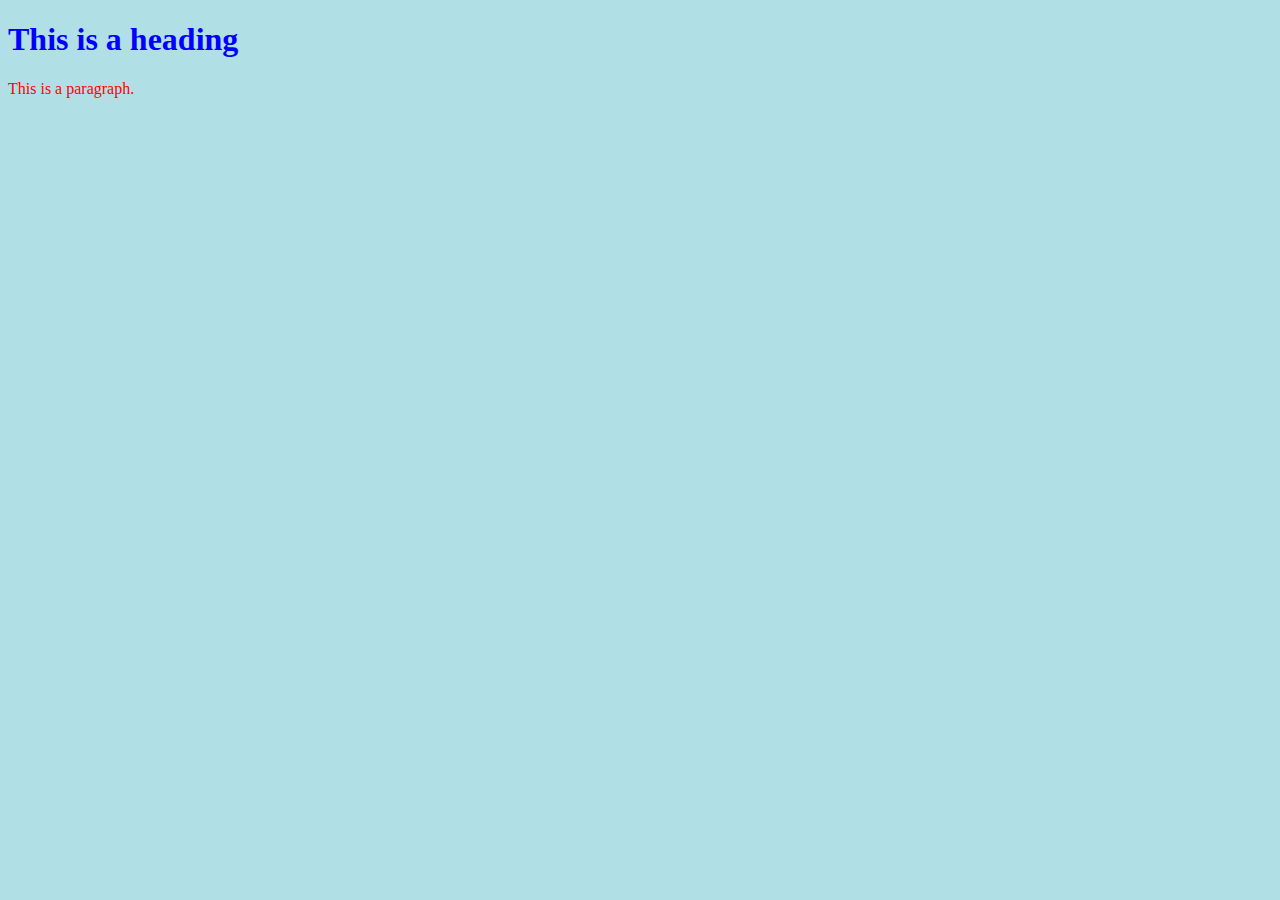
<file: Index.html>
<!DOCTYPE html>
<html>
<head>
<style>
body {background-color: powderblue;}
h1   {color: blue;}
p    {color: red;}
</style>
</head>
<body>

<h1>This is a heading</h1>
<p>This is a paragraph.</p>

</body>
</html>
</file>
